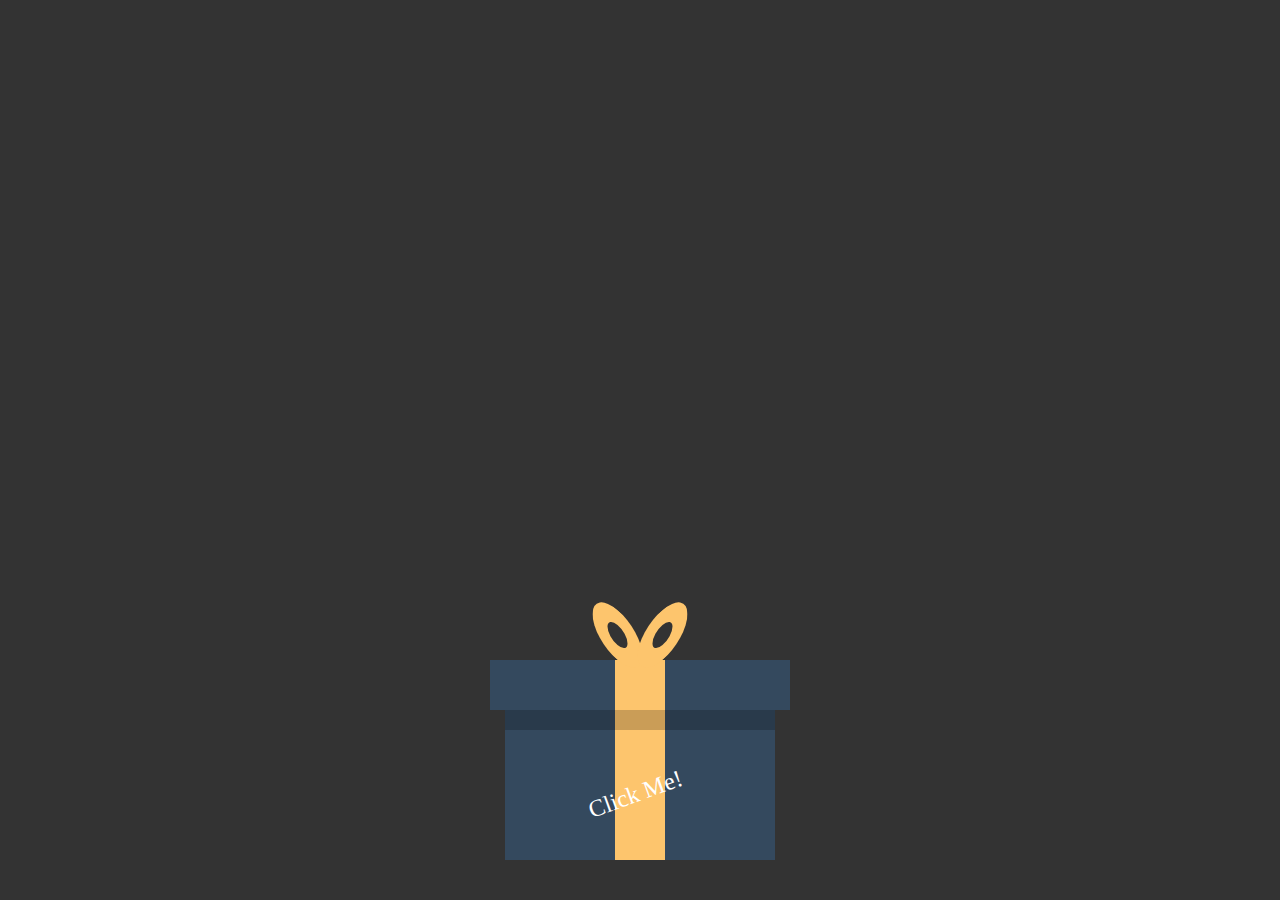
<file: index.html>
<!DOCTYPE html>
<html lang="en">
<head>
  <meta charset="UTF-8">
  <meta name="viewport" content="width=device-width, initial-scale=1.0">
  <meta http-equiv='cache-control' content='no-cache'> 
  <meta http-equiv='expires' content='0'> 
  <meta http-equiv='pragma' content='no-cache'>
  <link rel="stylesheet" href="styles.css">
  <link rel="preconnect" href="https://fonts.googleapis.com">
  <link rel="preconnect" href="https://fonts.gstatic.com" crossorigin>
  <link href="https://fonts.googleapis.com/css2?family=Caveat:wght@400..700&display=swap" rel="stylesheet">
  <title>open mo nalang</title>
</head>
<body >
  <div id="merrywrap" class="merrywrap">
    <canvas id="snowfall"></canvas>
    <div class="giftbox">
      <div class="cover">
        <div></div>
      </div>
      <div class="box"></div>
    </div>
  </div>
  <div class="center">
    <div class="container" onclick="toggleLetter()">
      <div class="envelope">
        <div class="flap"></div>
      </div>
      <div class="letter fold">
        <div class="card">
          <div class="card_image">
          </div>
          <h1>
            Dear behh,
          </h1>
          <p>
            First of all, ahh hindi ko alam kung anong magandang gift sayo kaya ito nalang. Saka hindi naman ako ma-express na tao ahh mahilig sa mga flowery words so ahh bahala na at dapat hindi ko na bibigay sayo hindi mo naman alam birthday ko HAHAHAHAHAHA. Pero nagawa ko na eh sayang naman HAHAHAHAHA
          </p>
          <p>
            So ah, HAPPY BIRTHDAY TO YOU!!! wish you the best. Ilang taon kana? ay next year ka pa pala magiging legal AHHAHAAHAHHA
          </p>
          <p>
            Oi doon pla sa drawing notebook ko sana hindi mo nakita yung secret na drawing ko doon, saka sana wag kana macurious kung ano yon plsss HAHAHAHAHAHHA. Saka yung ano pla sa Tiktok HAHAHAHAHA sorry if hindi ako nakakareply, ayaw talaga magnotif ng tiktok ko lahat na ginawa ko ayaw parin.
          </p>
          <p>
              Ano pa ba? Ah, kung may mga hindo mo ma gets na lesson o nahihirapan ka, tanong kalang sakin if need mo help ko. Kahit natutulog ako sa room, gisingin mo lang ako anytime. 
          </p>
          <p>
              Aside sa mga yan, Thank you sa lahat ng mga small things na ginagawa mo na minsan hindi ko na-express kung gaano ko naa-appreciate. Yung pagrereview tayong dalawa actually mostly dahil sa review natin masnaretain sakin yung mga lesson, lalo na doon sa UCSP thank you talaga doon wla talaga akong review doon dahil sayo taas ng score ko doon HAHHAHAHAHAHA
          </p>
          <p>
            Lastly, Thank you for being such an amazing best friend and comfort person. Sobrang greatful ako na ikaw ang naging best friend ko na there will be always a space of our friendship in me, and Please don't get tired of me (●'◡'●) yun lang. Enjoy your DAY!!!!
          </p>
          <p>Your last year seatmate, </p>
          <p>         ᗩᒪ          </p>
      </div>
    </div>
  </div>
  <script src="script.js"></script>
</body>
</html>
</file>
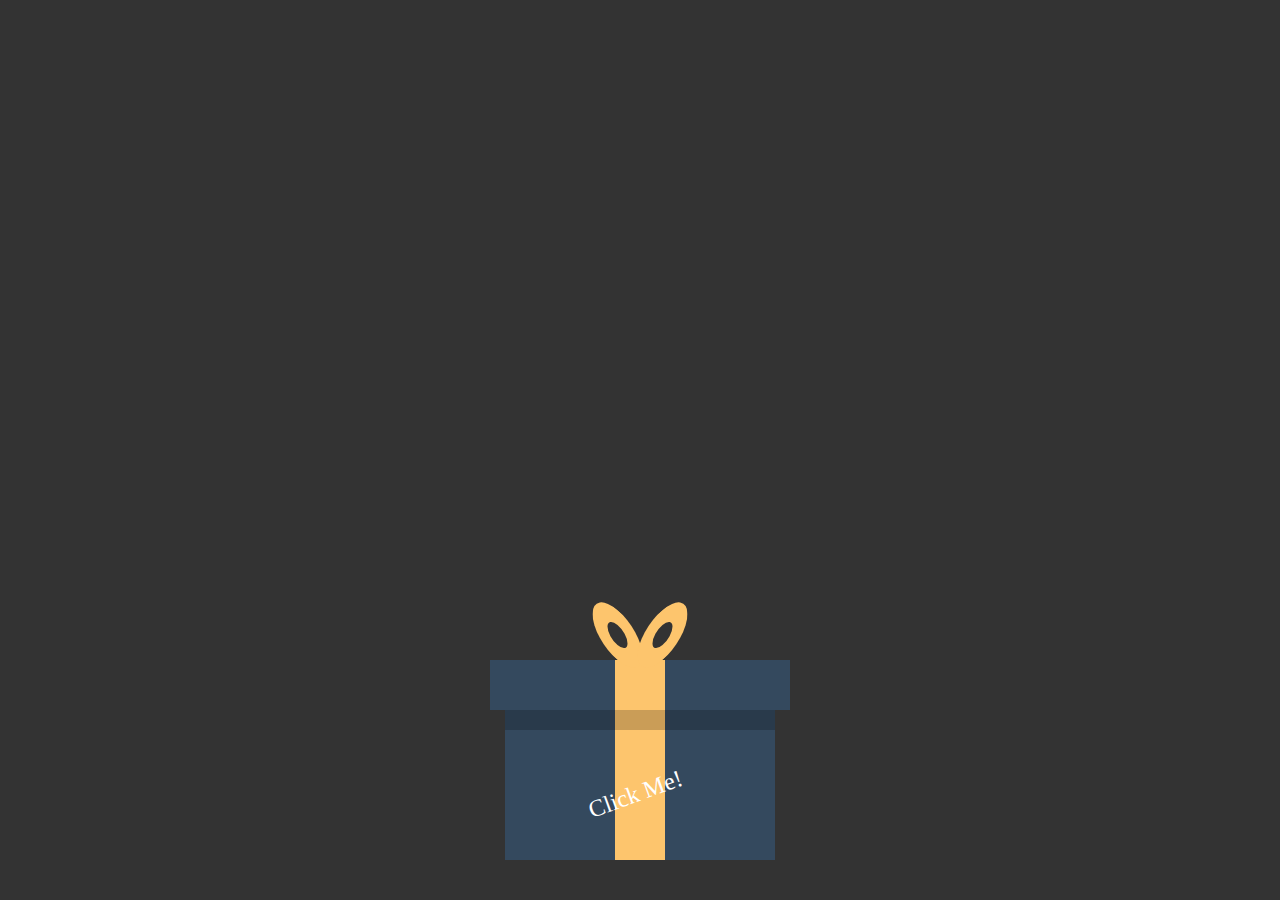
<file: Hiii.html>
<!DOCTYPE html>
<html lang="en">
<head>
  <meta charset="UTF-8">
  <meta name="viewport" content="width=device-width, initial-scale=1.0">
  <link rel="stylesheet" href="styles.css">
  <title>basta buksan mo nalang</title>
</head>
<body >
  <div id="merrywrap" class="merrywrap">
    <canvas id="snowfall"></canvas>
    <div class="giftbox">
      <div class="cover">
        <div></div>
      </div>
      <div class="box"></div>
    </div>
  </div>
  <div class="center">
    <div class="container" onclick="toggleLetter()">
      <div class="envelope">
        <div class="flap"></div>
      </div>
      <div class="letter fold">
        <div class="card">
          <div class="card_image">
          </div>
          <h1>
            Dear behh,
          </h1>
          <p>
            First of all, ahh hindi ko alam kung anong magandang gift sayo kaya ito nalang. Saka hindi naman ako ma-express na tao ahh mahilig sa mga flowery words so ahh bahala na at dapat hindi ko na bibigay sayo hindi mo naman alam birthday ko HAHAHAHAHAHA. Pero nagawa ko na eh sayang naman HAHAHAHAHA
          </p>
          <p>
            So ah, HAPPY BIRTHDAY TO YOU!!! wish you the best. Ilang taon kana? ay next year ka pa pala magiging legal AHHAHAAHAHHA
          </p>
          <p>
            Oi doon pla sa drawing notebook ko sana hindi mo nakita yung secret na drawing ko doon, saka sana wag kana macurious kung ano yon plsss HAHAHAHAHAHHA. Basta doon naubos yung artistic talent ko AHAHAHAHA. Saka yung ano pla sa Tiktok HAHAHAHAHA sorry ayaw talaga magnotif ng tiktok ko lahat na ginawa ko ayaw parin.
          </p>
          <p>
              Ano pa ba? Ah, kung may mga bagay na hindi mo maintindihan o nahihirapan ka, tanong kalang sakin if need mo help ko. Kahit natutulog ako, gisingin mo lang ako anytime. 
          </p>
          <p>
              Aside sa mga yan, Thank you sa lahat ng mga small things na ginagawa mo na minsan hindi ko na-express kung gaano ko naa-appreciate. Yung pagrereview tayong dalawa actually mostly dahil sa review natin masnaretain sakin yung mga lesson, lalo na doon sa UCSP thank you talaga doon wla talaga akong review doon dahil sayo taas ng score ko doon HAHHAHAHAHAHA
          </p>
          <p>
            Lastly, Thank you for being such an amazing best friend and comfort person. Sobrang greatful ako na ikaw ang naging best friend ko na there will be always a space of our friendship in me, and Please don't get tired of me (●'◡'●) yun lang. Enjoy your DAY!!!!
          </p>
          <p>Your last year seatmate, </p>
          <p>         ᗩᒪ          </p>
      </div>
    </div>
  </div>
  <script src="script.js"></script>
</body>
</html>
</file>
<file: styles.css>
body {
    margin: 0;
    display: flex;
    align-items: center;
    justify-content: center;
    height: 100vh;
    background-color: #333;
    transition: background-color 1s; /* add transition effect */
  }
 
  
  
  body.active {
    background-color: #000; /* change background color when active */
  }

  .front {
      background-color: #fff;
      display: flex;
      flex-direction: column;
      justify-content: space-between;
      border: 1px solid #ccc;
      border-radius: 5px;
      padding: 20px;
      transform: rotateY(0deg);
      transition: transform 0.5s ease;
      font-size: 20px
  }
  
  .container {
    position: relative;
    display: inline-block;
  }
  
  .envelope {
    position: absolute;
    top: calc(10% + 150px); /* Move the envelope down by 10 pixels */
    left: 50%;
    transform: translate(-50%, -50%);
    width: 300px; /* Reduced envelope size for better visibility on a phone */
    height: 170px; /* Reduced envelope size for better visibility on a phone */
    background-color: #4bac38;
    border-radius: 6px;
    cursor: pointer;
    overflow: hidden;
    box-shadow: 0 4px 8px rgba(0, 0, 0, 0.1);
    z-index: 2; /* Adjusted z-index to ensure it's above the letter */
    transition: top 1.5s ease-in-out, opacity 0.5s ease-in-out, transform 0.3s ease-in-out; /* Added opacity transition */
    display: none;
    
  }
  .envelope.visible {
    display: block;
    animation: fadeIn 1.5s ease-in-out;
    
  }

  @keyframes fadeIn {
    0% {
      opacity: 0;
    }
    50% {
      transform: translate(-50%, -50%) scale(1.1);
    }
    100% {
      opacity: 1;
    }
  }
  

  .envelope:hover {
    top: 10%;
    transform: translate(-50%, -50%) scale(1.1);
  }
  
  .container.clicked .envelope:hover {
    transform: translate(-50%, -50%); /* Remove the scaling effect when clicked */
  }
  
  .container.clicked .envelope {
    top: calc(50% + 60px);
    opacity: 0;
  }  
  .flap {
    position: absolute;
    top: 0px;
    left: 150px;
    transform: translateX(-50%);
    width: 0px;
    height: 50px; /* Reduced flap size for better visibility on a phone */
    border-top: 90px solid rgb(255, 255, 255); /* Reduced flap size for better visibility on a phone */
    border-left: 160px solid transparent; /* Reduced flap size for better visibility on a phone */
    border-right: 160px solid transparent; /* Reduced flap size for better visibility on a phone */
    z-index: 1;
    transition: top 1s ease-in-out; /* Adjusted transition duration */
  }
  
  .letter {
    position: absolute;
    top: 50%; /* Adjusted top position to be centered within the envelope */
    left: 50%;
    transform: translate(-50%, -50%) scaleY(0) translateY(-40px); /* Adjusted translateY to move the letter up */
    transform-origin: center; /* Set the transform origin to the bottom */
    height: auto; /* Reduced letter size for better visibility on a phone */
    z-index: 5; /* Adjusted z-index to ensure it's below the envelope */
    transition: transform 1s ease-in-out; /* Adjusted transition duration */    padding: 5px;
    border: none;
    width: 350px; /* Adjust the width to your liking */
    margin: 40px auto; /* Center the letter */
    overflow-y: hidden;
    font-family: "Caveat";
  }

  .letter p {
    margin-bottom: 5px; /* Add some space between paragraphs */
    font-size: 12.5px;

  }
  
  .letter p:last-child {
    margin-bottom: 0; /* Remove margin from the last paragraph */
    text-align: end;
    margin-right: 50px;
    margin-top: 0;
  }

  h1 {
    font-size: 15px;
    font-weight: normal;
    margin-bottom: 5px;
  }

  .letter p:nth-child(9) {
    margin-bottom: 0;
    text-align: end;
  }

 
  
  .envelope:hover {
    top: 50%; /* Ensure the envelope stays centered on hover */
  }
  
  .container.clicked .envelope {
    top: calc(50% + 60px); /* Move the envelope downward */
    opacity: 0; /* Set opacity to 0 after the envelope goes down */
    pointer-events: none; /* Disable pointer events on the envelope when it's clicked */
  
  }
  
  .container.clicked .flap {
    top: -1000px; /* Move the flap upward */
  }
  
  .container.clicked .letter {
    transform: translate(-50%, -50%) scaleY(1) translateY(0); /* Expand the letter downward with no additional translateY */
    z-index: 3; /* Set z-index to make sure the letter appears above the flap */
  }

  .lower-message {
    color: white;
  }

  *,
  *::after,
  *::before {
    padding: 0;
    margin: 0;
    box-sizing: border-box;
  }
  
  :root {
    --dark-color: #000000;
  }
  

  .night {
    position: fixed;
    left: 50%;
    top: 0;
    transform: translateX(-50%);
    width: 100%;
    height: 100%;
    filter: blur(0.1vmin);
  }
  
  .flowers {
    position: relative;
    transform: scale(0.9);
  }
  
  .flower {
    position: absolute;
    bottom: 10vmin;
    transform-origin: bottom center;
    z-index: 10;
    --fl-speed: 0.8s;
  }
  
  .flower--1 {
    animation: moving-flower-1 4s linear infinite;
  }
  
  .flower--1 .flower__line {
    height: 70vmin;
    animation-delay: 0.3s;
  }
  
  .flower--1 .flower__line__leaf--1 {
    animation: blooming-leaf-right var(--fl-speed) 1.6s backwards;
  }
  
  .flower--1 .flower__line__leaf--2 {
    animation: blooming-leaf-right var(--fl-speed) 1.4s backwards;
  }
  
  .flower--1 .flower__line__leaf--3 {
    animation: blooming-leaf-left var(--fl-speed) 1.2s backwards;
  }
  
  .flower--1 .flower__line__leaf--4 {
    animation: blooming-leaf-left var(--fl-speed) 1s backwards;
  }
  
  .flower--1 .flower__line__leaf--5 {
    animation: blooming-leaf-right var(--fl-speed) 1.8s backwards;
  }
  
  .flower--1 .flower__line__leaf--6 {
    animation: blooming-leaf-left var(--fl-speed) 2s backwards;
  }
  
  .flower--2 {
    left: 50%;
    transform: rotate(20deg);
    animation: moving-flower-2 4s linear infinite;
  }
  
  .flower--2 .flower__line {
    height: 60vmin;
    animation-delay: 0.6s;
  }
  
  .flower--2 .flower__line__leaf--1 {
    animation: blooming-leaf-right var(--fl-speed) 1.9s backwards;
  }
  
  .flower--2 .flower__line__leaf--2 {
    animation: blooming-leaf-right var(--fl-speed) 1.7s backwards;
  }
  
  .flower--2 .flower__line__leaf--3 {
    animation: blooming-leaf-left var(--fl-speed) 1.5s backwards;
  }
  
  .flower--2 .flower__line__leaf--4 {
    animation: blooming-leaf-left var(--fl-speed) 1.3s backwards;
  }
  
  .flower--3 {
    left: 50%;
    transform: rotate(-15deg);
    animation: moving-flower-3 4s linear infinite;
  }
  
  .flower--3 .flower__line {
    animation-delay: 0.9s;
  }
  
  .flower--3 .flower__line__leaf--1 {
    animation: blooming-leaf-right var(--fl-speed) 2.5s backwards;
  }
  
  .flower--3 .flower__line__leaf--2 {
    animation: blooming-leaf-right var(--fl-speed) 2.3s backwards;
  }
  
  .flower--3 .flower__line__leaf--3 {
    animation: blooming-leaf-left var(--fl-speed) 2.1s backwards;
  }
  
  .flower--3 .flower__line__leaf--4 {
    animation: blooming-leaf-left var(--fl-speed) 1.9s backwards;
  }
  
  .flower__leafs {
    position: relative;
    animation: blooming-flower 2s backwards;
  }
  
  .flower__leafs--1 {
    animation-delay: 1.1s;
  }
  
  .flower__leafs--2 {
    animation-delay: 1.4s;
  }
  
  .flower__leafs--3 {
    animation-delay: 1.7s;
  }
  
  .flower__leafs::after {
    content: "";
    position: absolute;
    left: 0;
    top: 0;
    transform: translate(-50%, -100%);
    width: 8vmin;
    height: 8vmin;
    background-color: #6bf0ff;
    filter: blur(10vmin);
  }
  
  .flower__leaf {
    position: absolute;
    bottom: 0;
    left: 50%;
    width: 8vmin;
    height: 11vmin;
    border-radius: 51% 49% 47% 53%/44% 45% 55% 69%;
    background-color: #a7ffee;
    background-image: linear-gradient(to top, #54b8aa, #a7ffee);
    transform-origin: bottom center;
    opacity: 0.9;
    box-shadow: inset 0 0 2vmin rgba(255, 255, 255, 0.5);
  }
  
  .flower__leaf--1 {
    transform: translate(-10%, 1%) rotateY(40deg) rotateX(-50deg);
  }
  
  .flower__leaf--2 {
    transform: translate(-50%, -4%) rotateX(40deg);
  }
  
  .flower__leaf--3 {
    transform: translate(-90%, 0%) rotateY(45deg) rotateX(50deg);
  }
  
  .flower__leaf--4 {
    width: 8vmin;
    height: 8vmin;
    transform-origin: bottom left;
    border-radius: 4vmin 10vmin 4vmin 4vmin;
    transform: translate(0%, 18%) rotateX(70deg) rotate(-43deg);
    background-image: linear-gradient(to top, #39c6d6, #a7ffee);
    z-index: 1;
    opacity: 0.8;
  }
  
  .flower__white-circle {
    position: absolute;
    left: -3.5vmin;
    top: -3vmin;
    width: 9vmin;
    height: 4vmin;
    border-radius: 50%;
    background-color: #fff;
  }
  
  .flower__white-circle::after {
    content: "";
    position: absolute;
    left: 50%;
    top: 45%;
    transform: translate(-50%, -50%);
    width: 60%;
    height: 60%;
    border-radius: inherit;
    background-image: repeating-linear-gradient(300deg, rgba(0, 0, 0, 0.03) 0px, rgba(0, 0, 0, 0.03) 1px, transparent 1px, transparent 12px), repeating-linear-gradient(45deg, rgba(0, 0, 0, 0.03) 0px, rgba(0, 0, 0, 0.03) 1px, transparent 1px, transparent 12px), repeating-linear-gradient(67.5deg, rgba(0, 0, 0, 0.03) 0px, rgba(0, 0, 0, 0.03) 1px, transparent 1px, transparent 12px), repeating-linear-gradient(135deg, rgba(0, 0, 0, 0.03) 0px, rgba(0, 0, 0, 0.03) 1px, transparent 1px, transparent 12px), repeating-linear-gradient(45deg, rgba(0, 0, 0, 0.03) 0px, rgba(0, 0, 0, 0.03) 1px, transparent 1px, transparent 12px), repeating-linear-gradient(112.5deg, rgba(0, 0, 0, 0.03) 0px, rgba(0, 0, 0, 0.03) 1px, transparent 1px, transparent 12px), repeating-linear-gradient(112.5deg, rgba(0, 0, 0, 0.03) 0px, rgba(0, 0, 0, 0.03) 1px, transparent 1px, transparent 12px), repeating-linear-gradient(45deg, rgba(0, 0, 0, 0.03) 0px, rgba(0, 0, 0, 0.03) 1px, transparent 1px, transparent 12px), repeating-linear-gradient(22.5deg, rgba(0, 0, 0, 0.03) 0px, rgba(0, 0, 0, 0.03) 1px, transparent 1px, transparent 12px), repeating-linear-gradient(45deg, rgba(0, 0, 0, 0.03) 0px, rgba(0, 0, 0, 0.03) 1px, transparent 1px, transparent 12px), repeating-linear-gradient(22.5deg, rgba(0, 0, 0, 0.03) 0px, rgba(0, 0, 0, 0.03) 1px, transparent 1px, transparent 12px), repeating-linear-gradient(135deg, rgba(0, 0, 0, 0.03) 0px, rgba(0, 0, 0, 0.03) 1px, transparent 1px, transparent 12px), repeating-linear-gradient(157.5deg, rgba(0, 0, 0, 0.03) 0px, rgba(0, 0, 0, 0.03) 1px, transparent 1px, transparent 12px), repeating-linear-gradient(67.5deg, rgba(0, 0, 0, 0.03) 0px, rgba(0, 0, 0, 0.03) 1px, transparent 1px, transparent 12px), repeating-linear-gradient(67.5deg, rgba(0, 0, 0, 0.03) 0px, rgba(0, 0, 0, 0.03) 1px, transparent 1px, transparent 12px), linear-gradient(90deg, #ffeb12, #ffce00);
  }
  
  .flower__line {
    height: 55vmin;
    width: 1.5vmin;
    background-image: linear-gradient(to left, rgba(0, 0, 0, 0.2), transparent, rgba(255, 255, 255, 0.2)), linear-gradient(to top, transparent 10%, #14757a, #39c6d6);
    box-shadow: inset 0 0 2px rgba(0, 0, 0, 0.5);
    animation: grow-flower-tree 4s backwards;
  }
  
  .flower__line__leaf {
    --w: 7vmin;
    --h: calc(var(--w) + 2vmin);
    position: absolute;
    top: 20%;
    left: 90%;
    width: var(--w);
    height: var(--h);
    border-top-right-radius: var(--h);
    border-bottom-left-radius: var(--h);
    background-image: linear-gradient(to top, rgba(20, 117, 122, 0.4), #39c6d6);
  }
  
  .flower__line__leaf--1 {
    transform: rotate(70deg) rotateY(30deg);
  }
  
  .flower__line__leaf--2 {
    top: 45%;
    transform: rotate(70deg) rotateY(30deg);
  }
  
  .flower__line__leaf--3,
  .flower__line__leaf--4,
  .flower__line__leaf--6 {
    border-top-right-radius: 0;
    border-bottom-left-radius: 0;
    border-top-left-radius: var(--h);
    border-bottom-right-radius: var(--h);
    left: -460%;
    top: 12%;
    transform: rotate(-70deg) rotateY(30deg);
  }
  
  .flower__line__leaf--4 {
    top: 40%;
  }
  
  .flower__line__leaf--5 {
    top: 0;
    transform-origin: left;
    transform: rotate(70deg) rotateY(30deg) scale(0.6);
  }
  
  .flower__line__leaf--6 {
    top: -2%;
    left: -450%;
    transform-origin: right;
    transform: rotate(-70deg) rotateY(30deg) scale(0.6);
  }
  
  .flower__light {
    position: absolute;
    bottom: 0vmin;
    width: 1vmin;
    height: 1vmin;
    background-color: #fffb00;
    border-radius: 50%;
    filter: blur(0.2vmin);
    animation: light-ans 4s linear infinite backwards;
  }
  
  .flower__light:nth-child(odd) {
    background-color: #23f0ff;
  }
  
  .flower__light--1 {
    left: -2vmin;
    animation-delay: 1s;
  }
  
  .flower__light--2 {
    left: 3vmin;
    animation-delay: 0.5s;
  }
  
  .flower__light--3 {
    left: -6vmin;
    animation-delay: 0.3s;
  }
  
  .flower__light--4 {
    left: 6vmin;
    animation-delay: 0.9s;
  }
  
  .flower__light--5 {
    left: -1vmin;
    animation-delay: 1.5s;
  }
  
  .flower__light--6 {
    left: -4vmin;
    animation-delay: 3s;
  }
  
  .flower__light--7 {
    left: 3vmin;
    animation-delay: 2s;
  }
  
  .flower__light--8 {
    left: -6vmin;
    animation-delay: 3.5s;
  }
  
  .flower__grass {
    --c: #159faa;
    --line-w: 1.5vmin;
    position: absolute;
    bottom: 12vmin;
    left: -7vmin;
    display: flex;
    flex-direction: column;
    align-items: flex-end;
    z-index: 20;
    transform-origin: bottom center;
    transform: rotate(-48deg) rotateY(40deg);
  }
  
  .flower__grass--1 {
    animation: moving-grass 2s linear infinite;
  }
  
  .flower__grass--2 {
    left: 2vmin;
    bottom: 10vmin;
    transform: scale(0.5) rotate(75deg) rotateX(10deg) rotateY(-200deg);
    opacity: 0.8;
    z-index: 0;
    animation: moving-grass--2 1.5s linear infinite;
  }
  
  .flower__grass--top {
    width: 7vmin;
    height: 10vmin;
    border-top-right-radius: 100%;
    border-right: var(--line-w) solid var(--c);
    transform-origin: bottom center;
    transform: rotate(-2deg);
  }
  
  .flower__grass--bottom {
    margin-top: -2px;
    width: var(--line-w);
    height: 25vmin;
    background-image: linear-gradient(to top, transparent, var(--c));
  }
  
  .flower__grass__leaf {
    --size: 10vmin;
    position: absolute;
    width: calc(var(--size) * 2.1);
    height: var(--size);
    border-top-left-radius: var(--size);
    border-top-right-radius: var(--size);
    background-image: linear-gradient(to top, transparent, transparent 30%, var(--c));
    z-index: 100;
  }
  
  .flower__grass__leaf--1 {
    top: -6%;
    left: 30%;
    --size: 6vmin;
    transform: rotate(-20deg);
    animation: growing-grass-ans--1 2s 2.6s backwards;
  }
  
  @keyframes growing-grass-ans--1 {
    0% {
      transform-origin: bottom left;
      transform: rotate(-20deg) scale(0);
    }
  }
  
  .flower__grass__leaf--2 {
    top: -5%;
    left: -110%;
    --size: 6vmin;
    transform: rotate(10deg);
    animation: growing-grass-ans--2 2s 2.4s linear backwards;
  }
  
  @keyframes growing-grass-ans--2 {
    0% {
      transform-origin: bottom right;
      transform: rotate(10deg) scale(0);
    }
  }
  
  .flower__grass__leaf--3 {
    top: 5%;
    left: 60%;
    --size: 8vmin;
    transform: rotate(-18deg) rotateX(-20deg);
    animation: growing-grass-ans--3 2s 2.2s linear backwards;
  }
  
  @keyframes growing-grass-ans--3 {
    0% {
      transform-origin: bottom left;
      transform: rotate(-18deg) rotateX(-20deg) scale(0);
    }
  }
  
  .flower__grass__leaf--4 {
    top: 6%;
    left: -135%;
    --size: 8vmin;
    transform: rotate(2deg);
    animation: growing-grass-ans--4 2s 2s linear backwards;
  }
  
  @keyframes growing-grass-ans--4 {
    0% {
      transform-origin: bottom right;
      transform: rotate(2deg) scale(0);
    }
  }
  
  .flower__grass__leaf--5 {
    top: 20%;
    left: 60%;
    --size: 10vmin;
    transform: rotate(-24deg) rotateX(-20deg);
    animation: growing-grass-ans--5 2s 1.8s linear backwards;
  }
  
  @keyframes growing-grass-ans--5 {
    0% {
      transform-origin: bottom left;
      transform: rotate(-24deg) rotateX(-20deg) scale(0);
    }
  }
  
  .flower__grass__leaf--6 {
    top: 22%;
    left: -180%;
    --size: 10vmin;
    transform: rotate(10deg);
    animation: growing-grass-ans--6 2s 1.6s linear backwards;
  }
  
  @keyframes growing-grass-ans--6 {
    0% {
      transform-origin: bottom right;
      transform: rotate(10deg) scale(0);
    }
  }
  
  .flower__grass__leaf--7 {
    top: 39%;
    left: 70%;
    --size: 10vmin;
    transform: rotate(-10deg);
    animation: growing-grass-ans--7 2s 1.4s linear backwards;
  }
  
  @keyframes growing-grass-ans--7 {
    0% {
      transform-origin: bottom left;
      transform: rotate(-10deg) scale(0);
    }
  }
  
  .flower__grass__leaf--8 {
    top: 40%;
    left: -215%;
    --size: 11vmin;
    transform: rotate(10deg);
    animation: growing-grass-ans--8 2s 1.2s linear backwards;
  }
  
  @keyframes growing-grass-ans--8 {
    0% {
      transform-origin: bottom right;
      transform: rotate(10deg) scale(0);
    }
  }
  
  .flower__grass__overlay {
    position: absolute;
    top: -10%;
    right: 0%;
    width: 100%;
    height: 100%;
    background-color: rgba(0, 0, 0, 0.6);
    filter: blur(1.5vmin);
    z-index: 100;
  }
  
  .flower__g-long {
    --w: 2vmin;
    --h: 6vmin;
    --c: #159faa;
    position: absolute;
    bottom: 10vmin;
    left: -3vmin;
    transform-origin: bottom center;
    transform: rotate(-30deg) rotateY(-20deg);
    display: flex;
    flex-direction: column;
    align-items: flex-end;
    animation: flower-g-long-ans 3s linear infinite;
  }
  
  @keyframes flower-g-long-ans {
  
    0%,
    100% {
      transform: rotate(-30deg) rotateY(-20deg);
    }
  
    50% {
      transform: rotate(-32deg) rotateY(-20deg);
    }
  }
  
  .flower__g-long__top {
    top: calc(var(--h) * -1);
    width: calc(var(--w) + 1vmin);
    height: var(--h);
    border-top-right-radius: 100%;
    border-right: 0.7vmin solid var(--c);
    transform: translate(-0.7vmin, 1vmin);
  }
  
  .flower__g-long__bottom {
    width: var(--w);
    height: 50vmin;
    transform-origin: bottom center;
    background-image: linear-gradient(to top, transparent 30%, var(--c));
    box-shadow: inset 0 0 2px rgba(0, 0, 0, 0.5);
    clip-path: polygon(35% 0, 65% 1%, 100% 100%, 0% 100%);
  }
  
  .flower__g-right {
    position: absolute;
    bottom: 6vmin;
    left: -2vmin;
    transform-origin: bottom left;
    transform: rotate(20deg);
  }
  
  .flower__g-right .leaf {
    width: 30vmin;
    height: 50vmin;
    border-top-left-radius: 100%;
    border-left: 2vmin solid #079097;
    background-image: linear-gradient(to bottom, transparent, var(--dark-color) 60%);
    -webkit-mask-image: linear-gradient(to top, transparent 30%, #079097 60%);
  }
  
  .flower__g-right--1 {
    animation: flower-g-right-ans 2.5s linear infinite;
  }
  
  .flower__g-right--2 {
    left: 5vmin;
    transform: rotateY(-180deg);
    animation: flower-g-right-ans--2 3s linear infinite;
  }
  
  .flower__g-right--2 .leaf {
    height: 75vmin;
    filter: blur(0.3vmin);
    opacity: 0.8;
  }
  
  @keyframes flower-g-right-ans {
  
    0%,
    100% {
      transform: rotate(20deg);
    }
  
    50% {
      transform: rotate(24deg) rotateX(-20deg);
    }
  }
  
  @keyframes flower-g-right-ans--2 {
  
    0%,
    100% {
      transform: rotateY(-180deg) rotate(0deg) rotateX(-20deg);
    }
  
    50% {
      transform: rotateY(-180deg) rotate(6deg) rotateX(-20deg);
    }
  }
  
  .flower__g-front {
    position: absolute;
    bottom: 6vmin;
    left: 2.5vmin;
    z-index: 100;
    transform-origin: bottom center;
    transform: rotate(-28deg) rotateY(30deg) scale(1.04);
    animation: flower__g-front-ans 2s linear infinite;
  }
  
  @keyframes flower__g-front-ans {
  
    0%,
    100% {
      transform: rotate(-28deg) rotateY(30deg) scale(1.04);
    }
  
    50% {
      transform: rotate(-35deg) rotateY(40deg) scale(1.04);
    }
  }
  
  .flower__g-front__line {
    width: 0.3vmin;
    height: 20vmin;
    background-image: linear-gradient(to top, transparent, #079097, transparent 100%);
    position: relative;
  }
  
  .flower__g-front__leaf-wrapper {
    position: absolute;
    top: 0;
    left: 0;
    transform-origin: bottom left;
    transform: rotate(10deg);
  }
  
  .flower__g-front__leaf-wrapper:nth-child(even) {
    left: 0vmin;
    transform: rotateY(-180deg) rotate(5deg);
    animation: flower__g-front__leaf-left-ans 1s ease-in backwards;
  }
  
  .flower__g-front__leaf-wrapper:nth-child(odd) {
    animation: flower__g-front__leaf-ans 1s ease-in backwards;
  }
  
  .flower__g-front__leaf-wrapper--1 {
    top: -8vmin;
    transform: scale(0.7);
    animation: flower__g-front__leaf-ans 1s 5.5s ease-in backwards !important;
  }
  
  .flower__g-front__leaf-wrapper--2 {
    top: -8vmin;
    transform: rotateY(-180deg) scale(0.7) !important;
    animation: flower__g-front__leaf-left-ans-2 1s 4.6s ease-in backwards !important;
  }
  
  .flower__g-front__leaf-wrapper--3 {
    top: -3vmin;
    animation: flower__g-front__leaf-ans 1s 4.6s ease-in backwards;
  }
  
  .flower__g-front__leaf-wrapper--4 {
    top: -3vmin;
    transform: rotateY(-180deg) scale(0.9) !important;
    animation: flower__g-front__leaf-left-ans-2 1s 4.6s ease-in backwards !important;
  }
  
  @keyframes flower__g-front__leaf-left-ans-2 {
    0% {
      transform: rotateY(-180deg) scale(0);
    }
  }
  
  .flower__g-front__leaf-wrapper--5,
  .flower__g-front__leaf-wrapper--6 {
    top: 2vmin;
  }
  
  .flower__g-front__leaf-wrapper--7,
  .flower__g-front__leaf-wrapper--8 {
    top: 6.5vmin;
  }
  
  .flower__g-front__leaf-wrapper--2 {
    animation-delay: 5.2s !important;
  }
  
  .flower__g-front__leaf-wrapper--3 {
    animation-delay: 4.9s !important;
  }
  
  .flower__g-front__leaf-wrapper--5 {
    animation-delay: 4.3s !important;
  }
  
  .flower__g-front__leaf-wrapper--6 {
    animation-delay: 4.1s !important;
  }
  
  .flower__g-front__leaf-wrapper--7 {
    animation-delay: 3.8s !important;
  }
  
  .flower__g-front__leaf-wrapper--8 {
    animation-delay: 3.5s !important;
  }
  
  @keyframes flower__g-front__leaf-ans {
    0% {
      transform: rotate(10deg) scale(0);
    }
  }
  
  @keyframes flower__g-front__leaf-left-ans {
    0% {
      transform: rotateY(-180deg) rotate(5deg) scale(0);
    }
  }
  
  .flower__g-front__leaf {
    width: 10vmin;
    height: 10vmin;
    border-radius: 100% 0% 0% 100%/100% 100% 0% 0%;
    box-shadow: inset 0 2px 1vmin rgba(44, 238, 252, 0.2);
    background-image: linear-gradient(to bottom left, transparent, var(--dark-color)), linear-gradient(to bottom right, #159faa 50%, transparent 50%, transparent);
    -webkit-mask-image: linear-gradient(to bottom right, #159faa 50%, transparent 50%, transparent);
    mask-image: linear-gradient(to bottom right, #159faa 50%, transparent 50%, transparent);
  }
  
  .flower__g-fr {
    position: absolute;
    bottom: -4vmin;
    left: vmin;
    transform-origin: bottom left;
    z-index: 10;
    animation: flower__g-fr-ans 2s linear infinite;
  }
  
  @keyframes flower__g-fr-ans {
  
    0%,
    100% {
      transform: rotate(2deg);
    }
  
    50% {
      transform: rotate(4deg);
    }
  }
  
  .flower__g-fr .leaf {
    width: 30vmin;
    height: 50vmin;
    border-top-left-radius: 100%;
    border-left: 2vmin solid #079097;
    -webkit-mask-image: linear-gradient(to top, transparent 25%, #079097 50%);
    position: relative;
    z-index: 1;
  }
  
  .flower__g-fr__leaf {
    position: absolute;
    top: 0;
    left: 0;
    width: 10vmin;
    height: 10vmin;
    border-radius: 100% 0% 0% 100%/100% 100% 0% 0%;
    box-shadow: inset 0 2px 1vmin rgba(44, 238, 252, 0.2);
    background-image: linear-gradient(to bottom left, transparent, var(--dark-color) 98%), linear-gradient(to bottom right, #23f0ff 45%, transparent 50%, transparent);
    -webkit-mask-image: linear-gradient(135deg, #159faa 40%, transparent 50%, transparent);
  }
  
  .flower__g-fr__leaf--1 {
    left: 20vmin;
    transform: rotate(45deg);
    animation: flower__g-fr-leaft-ans-1 0.5s 5.2s linear backwards;
  }
  
  @keyframes flower__g-fr-leaft-ans-1 {
    0% {
      transform-origin: left;
      transform: rotate(45deg) scale(0);
    }
  }
  
  .flower__g-fr__leaf--2 {
    left: 12vmin;
    top: -7vmin;
    transform: rotate(25deg) rotateY(-180deg);
    animation: flower__g-fr-leaft-ans-6 0.5s 5s linear backwards;
  }
  
  .flower__g-fr__leaf--3 {
    left: 15vmin;
    top: 6vmin;
    transform: rotate(55deg);
    animation: flower__g-fr-leaft-ans-5 0.5s 4.8s linear backwards;
  }
  
  .flower__g-fr__leaf--4 {
    left: 6vmin;
    top: -2vmin;
    transform: rotate(25deg) rotateY(-180deg);
    animation: flower__g-fr-leaft-ans-6 0.5s 4.6s linear backwards;
  }
  
  .flower__g-fr__leaf--5 {
    left: 10vmin;
    top: 14vmin;
    transform: rotate(55deg);
    animation: flower__g-fr-leaft-ans-5 0.5s 4.4s linear backwards;
  }
  
  @keyframes flower__g-fr-leaft-ans-5 {
    0% {
      transform-origin: left;
      transform: rotate(55deg) scale(0);
    }
  }
  
  .flower__g-fr__leaf--6 {
    left: 0vmin;
    top: 6vmin;
    transform: rotate(25deg) rotateY(-180deg);
    animation: flower__g-fr-leaft-ans-6 0.5s 4.2s linear backwards;
  }
  
  @keyframes flower__g-fr-leaft-ans-6 {
    0% {
      transform-origin: right;
      transform: rotate(25deg) rotateY(-180deg) scale(0);
    }
  }
  
  .flower__g-fr__leaf--7 {
    left: 5vmin;
    top: 22vmin;
    transform: rotate(45deg);
    animation: flower__g-fr-leaft-ans-7 0.5s 4s linear backwards;
  }
  
  @keyframes flower__g-fr-leaft-ans-7 {
    0% {
      transform-origin: left;
      transform: rotate(45deg) scale(0);
    }
  }
  
  .flower__g-fr__leaf--8 {
    left: -4vmin;
    top: 15vmin;
    transform: rotate(15deg) rotateY(-180deg);
    animation: flower__g-fr-leaft-ans-8 0.5s 3.8s linear backwards;
  }
  
  @keyframes flower__g-fr-leaft-ans-8 {
    0% {
      transform-origin: right;
      transform: rotate(15deg) rotateY(-180deg) scale(0);
    }
  }
  
  .long-g {
    position: absolute;
    bottom: 25vmin;
    left: -42vmin;
    transform-origin: bottom left;
  }
  
  .long-g--1 {
    bottom: 0vmin;
    transform: scale(0.8) rotate(-5deg);
  }
  
  .long-g--1 .leaf {
    -webkit-mask-image: linear-gradient(to top, transparent 40%, #079097 80%) !important;
  }
  
  .long-g--1 .leaf--1 {
    --w: 5vmin;
    --h: 60vmin;
    left: -2vmin;
    transform: rotate(3deg) rotateY(-180deg);
  }
  
  .long-g--2,
  .long-g--3 {
    bottom: -3vmin;
    left: -35vmin;
    transform-origin: center;
    transform: scale(0.6) rotateX(60deg);
  }
  
  .long-g--2 .leaf,
  .long-g--3 .leaf {
    -webkit-mask-image: linear-gradient(to top, transparent 50%, #079097 80%) !important;
  }
  
  .long-g--2 .leaf--1,
  .long-g--3 .leaf--1 {
    left: -1vmin;
    transform: rotateY(-180deg);
  }
  
  .long-g--3 {
    left: -17vmin;
    bottom: 0vmin;
  }
  
  .long-g--3 .leaf {
    -webkit-mask-image: linear-gradient(to top, transparent 40%, #079097 80%) !important;
  }
  
  .long-g--4 {
    left: 25vmin;
    bottom: -3vmin;
    transform-origin: center;
    transform: scale(0.6) rotateX(60deg);
  }
  
  .long-g--4 .leaf {
    -webkit-mask-image: linear-gradient(to top, transparent 50%, #079097 80%) !important;
  }
  
  .long-g--5 {
    left: 42vmin;
    bottom: 0vmin;
    transform: scale(0.8) rotate(2deg);
  }
  
  .long-g--6 {
    left: 0vmin;
    bottom: -20vmin;
    z-index: 100;
    filter: blur(0.3vmin);
    transform: scale(0.8) rotate(2deg);
  }
  
  .long-g--7 {
    left: 35vmin;
    bottom: 20vmin;
    z-index: -1;
    filter: blur(0.3vmin);
    transform: scale(0.6) rotate(2deg);
    opacity: 0.7;
  }
  
  .long-g .leaf {
    --w: 15vmin;
    --h: 40vmin;
    --c: #1aaa15;
    position: absolute;
    bottom: 0;
    width: var(--w);
    height: var(--h);
    border-top-left-radius: 100%;
    border-left: 2vmin solid var(--c);
    -webkit-mask-image: linear-gradient(to top, transparent 20%, var(--dark-color));
    transform-origin: bottom center;
  }
  
  .long-g .leaf--0 {
    left: 2vmin;
    animation: leaf-ans-1 4s linear infinite;
  }
  
  .long-g .leaf--1 {
    --w: 5vmin;
    --h: 60vmin;
    animation: leaf-ans-1 4s linear infinite;
  }
  
  .long-g .leaf--2 {
    --w: 10vmin;
    --h: 40vmin;
    left: -0.5vmin;
    bottom: 5vmin;
    transform-origin: bottom left;
    transform: rotateY(-180deg);
    animation: leaf-ans-2 3s linear infinite;
  }
  
  .long-g .leaf--3 {
    --w: 5vmin;
    --h: 30vmin;
    left: -1vmin;
    bottom: 3.2vmin;
    transform-origin: bottom left;
    transform: rotate(-10deg) rotateY(-180deg);
    animation: leaf-ans-3 3s linear infinite;
  }
  
  @keyframes leaf-ans-1 {
  
    0%,
    100% {
      transform: rotate(-5deg) scale(1);
    }
  
    50% {
      transform: rotate(5deg) scale(1.1);
    }
  }
  
  @keyframes leaf-ans-2 {
  
    0%,
    100% {
      transform: rotateY(-180deg) rotate(5deg);
    }
  
    50% {
      transform: rotateY(-180deg) rotate(0deg) scale(1.1);
    }
  }
  
  @keyframes leaf-ans-3 {
  
    0%,
    100% {
      transform: rotate(-10deg) rotateY(-180deg);
    }
  
    50% {
      transform: rotate(-20deg) rotateY(-180deg);
    }
  }
  
  .grow-ans {
    animation: grow-ans 2s var(--d) backwards;
  }
  
  @keyframes grow-ans {
    0% {
      transform: scale(0);
      opacity: 0;
    }
  }
  
  @keyframes light-ans {
    0% {
      opacity: 0;
      transform: translateY(0vmin);
    }
  
    25% {
      opacity: 1;
      transform: translateY(-5vmin) translateX(-2vmin);
    }
  
    50% {
      opacity: 1;
      transform: translateY(-15vmin) translateX(2vmin);
      filter: blur(0.2vmin);
    }
  
    75% {
      transform: translateY(-20vmin) translateX(-2vmin);
      filter: blur(0.2vmin);
    }
  
    100% {
      transform: translateY(-30vmin);
      opacity: 0;
      filter: blur(1vmin);
    }
  }
  
  @keyframes moving-flower-1 {
  
    0%,
    100% {
      transform: rotate(2deg);
    }
  
    50% {
      transform: rotate(-2deg);
    }
  }
  
  @keyframes moving-flower-2 {
  
    0%,
    100% {
      transform: rotate(18deg);
    }
  
    50% {
      transform: rotate(14deg);
    }
  }
  
  @keyframes moving-flower-3 {
  
    0%,
    100% {
      transform: rotate(-18deg);
    }
  
    50% {
      transform: rotate(-20deg) rotateY(-10deg);
    }
  }
  
  @keyframes blooming-leaf-right {
    0% {
      transform-origin: left;
      transform: rotate(70deg) rotateY(30deg) scale(0);
    }
  }
  
  @keyframes blooming-leaf-left {
    0% {
      transform-origin: right;
      transform: rotate(-70deg) rotateY(30deg) scale(0);
    }
  }
  
  @keyframes grow-flower-tree {
    0% {
      height: 0;
      border-radius: 1vmin;
    }
  }
  
  @keyframes blooming-flower {
    0% {
      transform: scale(0);
    }
  }
  
  @keyframes moving-grass {
  
    0%,
    100% {
      transform: rotate(-48deg) rotateY(40deg);
    }
  
    50% {
      transform: rotate(-50deg) rotateY(40deg);
    }
  }
  
  @keyframes moving-grass--2 {
  
    0%,
    100% {
      transform: scale(0.5) rotate(75deg) rotateX(10deg) rotateY(-200deg);
    }
  
    50% {
      transform: scale(0.5) rotate(79deg) rotateX(10deg) rotateY(-200deg);
    }
  }
  
  .growing-grass {
    animation: growing-grass-ans 1s 2s backwards;
  }
  
  @keyframes growing-grass-ans {
    0% {
      transform: scale(0);
    }
  }
  
  .not-loaded * {
    animation-play-state: paused !important;
  }

  .flower-flower {
    position: absolute;
    bottom: -150px;
    left: 10%;
    transform: translateX(-50%);
    width: 200px;
    height: 170px;
    display: flex;
    align-items: flex-end;
 /* Aligns the content to the bottom */
    justify-content: center;
    flex-direction: column;
  }

  .flower-flower2 {
    position: absolute;
    bottom: -150px;
    left: 100%;
    transform: translateX(-50%);
    width: 200px;
    height: 170px;
    display: flex;
    align-items: flex-end;
 /* Aligns the content to the bottom */
    justify-content: center;
    flex-direction: column;
  }
  
.flower-flower {
  display: none;
}

.flower-flower.show {
  display: block;
}

.flower-flower2 {
  display: none;
}

.flower-flower2.show {
  display: block;
}

.letter.blur {
  filter: blur(5px);
  transition: filter 0.5s ease-in-out;
}


html, body, .container {
	height: 100%;
}

.merrywrap{
  position: absolute;
  right: 40px;
  left: 40px;
  bottom: 40px;
  top: 40px;
}
.giftbox{
  position: absolute;
  width:300px;
  height:200px;
  left:50%;
  margin-left: -150px;
  bottom: 0;
  z-index:10;
  &>div{
    background: #34495e;
    position: absolute;
    &:after,&:before{
      position: absolute;
      content:"";
      top: 0;
    }
  }
  &:after{
    position: absolute;
    color:#fff;
    width:100%;
    content:"Click Me!";
    left: 0;
    bottom: 0;
    font-size: 24px;
    text-align: center;
    transform:rotate(-20deg);
    transform-origin:0 0;
  }
  .cover{
    width:100%;
    top: 0;
    left: 0;
    height:25%;
    z-index:2;
    &:before{
      position: absolute;
      height:100%;
      left: 50%;
      width:50px;  transform:translateX(-50%);
      background:#fdc56d;
    }
    &>div{
      position: absolute;
      width:50px;
      height:50px;
      left:50%;
      top:-50px; transform:translateX(-50%);
      &:before,&:after{
        position: absolute;
        left: 0;
        top: 0;
        width: 100%;
        height: 100%;
        content:"";
        box-shadow:inset 0 0 0 15px #fdc56d;
        border-radius:30px;
        transform-origin:50% 100%;
      }
      &:before{
        transform:translateX(-45%) skewY(40deg);
      }
      &:after{   transform:translateX(45%) skewY(-40deg);
      }
    }
  }
  .box{
    right:5%;
    left:5%;
    height:80%;
    bottom: 0;
    &:before{ 
      width:50px;
      height:100%;
      left:50%;
      transform:translateX(-50%);
      background:#fdc56d;
    }
    &:after{
      width:100%;
      height:30px;
      background:rgba(0,0,0,0.2);
    }
  }
}
.icons{
  position:absolute;
  left: 0; 
  top:50%;
  width: 100%;
  height: auto; 
  transform:translateY(-50%); 
  .row{
    width:100%;
    text-align: center; 
    span{ 
      color: #fff;
	    text-shadow: 5px 5px 0 #ca3121;
      font-size: 84px;   
      display: inline-block;
      opacity:0;
      transition: transform 0.5s ease-in, opacity 0.7s;
    }
  } 
}
.step-1{
  .giftbox{
    animation:wobble 0.5s linear infinite forwards;
  }
  .cover{
     animation:wobble 0.5s linear infinite  0.1s forwards;
  }
  .icons .row span{
    opacity:1;
  }
}
.step-2 .giftbox:after{
  opacity:0;
}
.step-3 .giftbox,
.step-4 .giftbox{
	opacity: 0;
  z-index:1;
  &:after{
    opacity:0;
  }
}
.step-2{
  .giftbox{
    .cover{
      animation:flyUp 0.4s ease-in forwards;
    }
    .box{
      animation:flyDown 0.2s ease-in 0.05s forwards;
    }
  }
}
@keyframes wobble{
  25%{
    transform:rotate(4deg);
  }
  75%{
    transform:rotate(-2deg);
  }
}
@keyframes flyUp{
  75%{
    opacity:1;
  }
  100%{
    transform:translateY(-1000px) rotate(20deg);
    opacity:0;
  }
}
@keyframes flyDown{
  75%{
    opacity:1;
  }
  100%{
    transform:translateY(100%);
    opacity:0;
  }
}
.step-1 .icons .row span{
  opacity:0;
}
.step-1 .icons .row span:first-child { 
	    transform: translateY(700%) translateX(600%);
}
.step-1 .icons .row span:nth-child(2) { 
	    transform: translateY(700%) translateX(500%);
}
.step-1 .icons .row span:nth-child(3) { 
	    transform: translateY(700%) translateX(400%);
}
.step-1 .icons .row span:nth-child(4) { 
	    transform: translateY(700%) translateX(300%);
}
.step-1 .icons .row span:nth-child(5) { 
	    transform: translateY(700%) translateX(200%);
}
.step-1 .icons .row span:nth-child(6) { 
	    transform: translateY(700%) translateX(100%);
}
.step-1 .icons .row span:nth-child(7) { 
	    transform: translateY(700%) translateX(0);
}
.step-1 .icons .row span:nth-child(8) { 
	    transform: translateY(700%) translateX(-100%);
}
.step-1 .icons .row span:nth-child(9) { 
	    transform: translateY(700%) translateX(-200%);
}
.step-1 .icons .row span:nth-child(10) { 
	    transform: translateY(700%) translateX(-300%);
}  
.step-1 .icons .row span:nth-child(11) { 
	    transform: translateY(700%) translateX(-400%);
} 
.step-1 .icons .row span:nth-child(12) { 
	    transform: translateY(700%) translateX(-500%);
} 
.step-1 .icons .row span:nth-child(13) { 
	    transform: translateY(700%) translateX(-600%);
} 
.step-2 .icons .row span:nth-child(2) {
	-webkit-transition-delay: 0.1s;
	transition-delay: 0.1s;
}

.step-2 .icons .row span:nth-child(3) {
	-webkit-transition-delay: 0.15s;
	transition-delay: 0.15s;
}

.step-2 .icons .row span:nth-child(4) {
	-webkit-transition-delay: 0.2s;
	transition-delay: 0.2s;
}

.step-2 .icons .row span:nth-child(5) {
	-webkit-transition-delay: 0.25s;
	transition-delay: 0.25s;
}

.step-2 .icons .row span:nth-child(6) {
	-webkit-transition-delay: 0.3s;
	transition-delay: 0.3s;
}

.step-2 .icons .row span:nth-child(7) {
	-webkit-transition-delay: 0.35s;
	transition-delay: 0.35s;
}
.step-2 .icons .row span:nth-child(8) {
	-webkit-transition-delay: 0.4s;
	transition-delay: 0.4s;
}
.step-2 .icons .row span:nth-child(9) {
	-webkit-transition-delay: 0.45s;
	transition-delay: 0.45s;
}
.step-2 .icons .row span:nth-child(10) {
	-webkit-transition-delay: 0.5s;
	transition-delay: 0.5s;
}
.step-2 .icons .row span:nth-child(11) {
	-webkit-transition-delay: 0.55s;
	transition-delay: 0.55s;
}
.step-2 .icons .row span:nth-child(12) {
	-webkit-transition-delay: 0.6s;
	transition-delay: 0.6s;
}
.step-2 .icons .row span:nth-child(13) {
	-webkit-transition-delay: 0.65s;
	transition-delay: 0.65s;
}
.step-2 .icons span,.step-3 .icons span,.step-4 .icons span {
	opacity: 0.7; 
	transition-timing-function: cubic-bezier(0.000, 0.000, 0.200, 0.910);
}
.step-4 .icons .row span,.step-3 .icons .row span { 
	animation: wobble 0.6s linear infinite forwards;
}

.step-4 .icons .row span:nth-child(even),.step-3 .icons .row span:nth-child(even) { 
	animation-duration: 0.7s;
}

@keyframes fold-left {
  0% {
    transform: rotateX(0deg) translateZ(0);
  }
  100% {
    transform: rotateX(-90deg) translateZ(50px);
  }
}

@keyframes fold-right {
  0% {
    transform: rotateX(0deg) translateZ(0);
  }
  100% {
    transform: rotateX(90deg) translateZ(50px);
  }
}

.letter.fold-left {
  animation: fold-left 1s forwards;
}

.letter.fold-right {
  animation: fold-right 1s forwards;
}

.card {
  background-color: #F4EBDA;
  display: flex;
  flex-direction: column;
  overflow: hidden;
  padding-left: 30px;
  background: repeating-linear-gradient(#0000 0 calc(1.2rem - 1px),#78BAF3 0 1.2rem) right bottom /100% 100%,linear-gradient(#FFCECD 0 0) 30px 0/2px 100% #F4EBDA;
  background-repeat: no-repeat;
  line-height: 1.2rem;
  padding: 1rem;
  
}

.card_image:after{
  transform: rotate(-45deg);
  top:auto;
  bottom:-22px;
  left: 21%;
}
</file>
